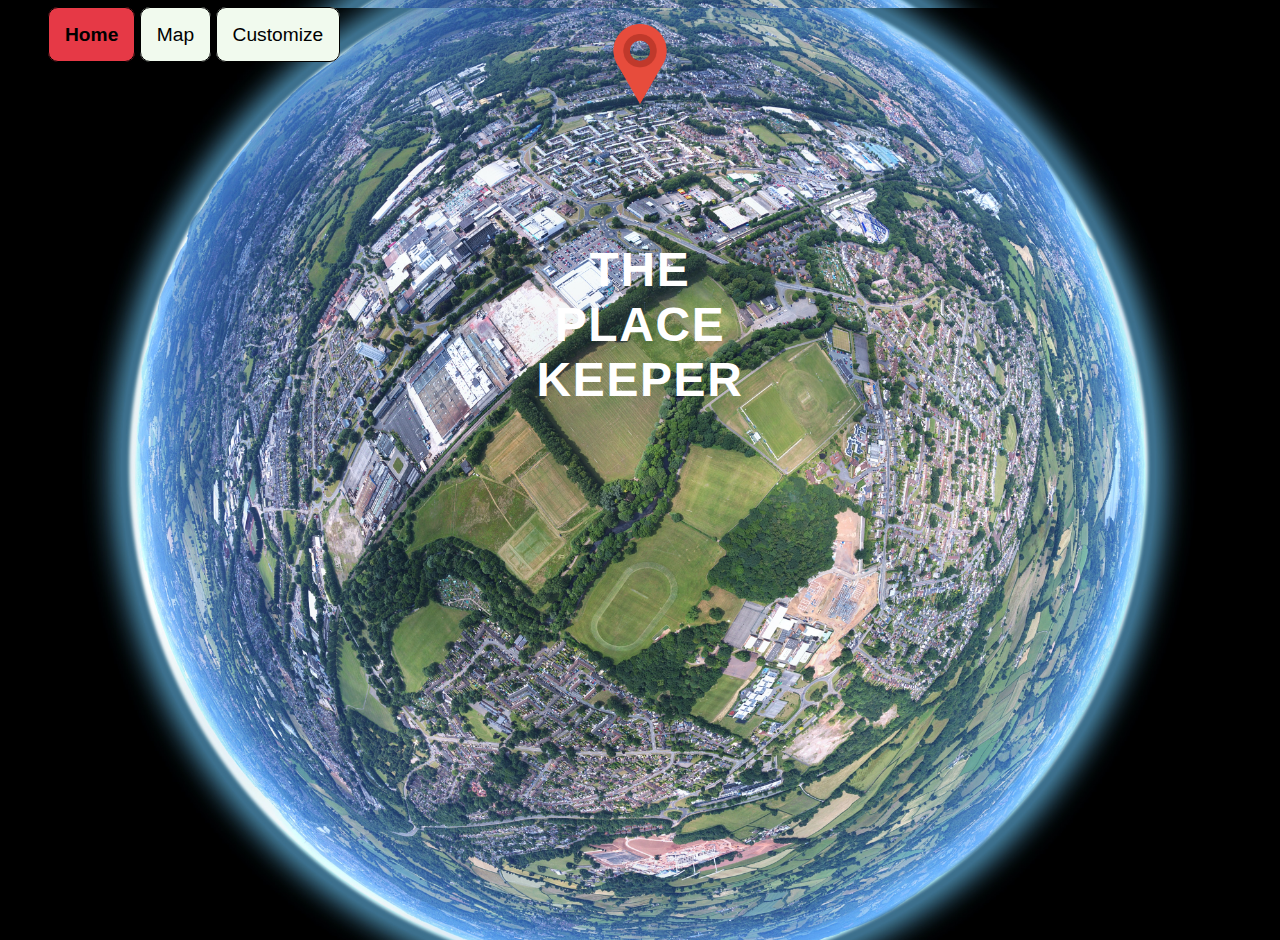
<file: index.html>
<!DOCTYPE html>
<html lang="en">
  <head>
    <meta charset="UTF-8" />
    <meta http-equiv="X-UA-Compatible" content="IE=edge" />
    <meta name="viewport" content="width=device-width, initial-scale=1.0" />
    <title>Place Keeper</title>
    <link rel="stylesheet" href="css/main1.css" />

  </head>
  <body onload="onInit()">
    <header class="header">
      <nav>
        <ul> 
          <a class="nav-item nav-home nav-selected" href="index.html">Home</a>
          <a class="nav-item nav-map" href="places.html">Map</a>
          <a class="nav-item nav-preferences" href="user-settings.html">Customize</a>
        </ul>
      </nav>
      <h1>The <br> Place <br> Keeper</h1>
      <!-- <h2 class="greet"></h2> -->
    </header>
    <main> 
    <main class="main-intro">
      <img src="img/marker.png">
      <!-- <h2>Welcome Back <span class="name"></span>!</h2> -->
    </main>
    <script src="js/services/storage.service.js"></script>
    <script src="js/services/user.service.js"></script>
    <script src="js/services/user.service.js"></script>
    <script src="js/home.controller.js"></script>
  </body>
</html>
</file>
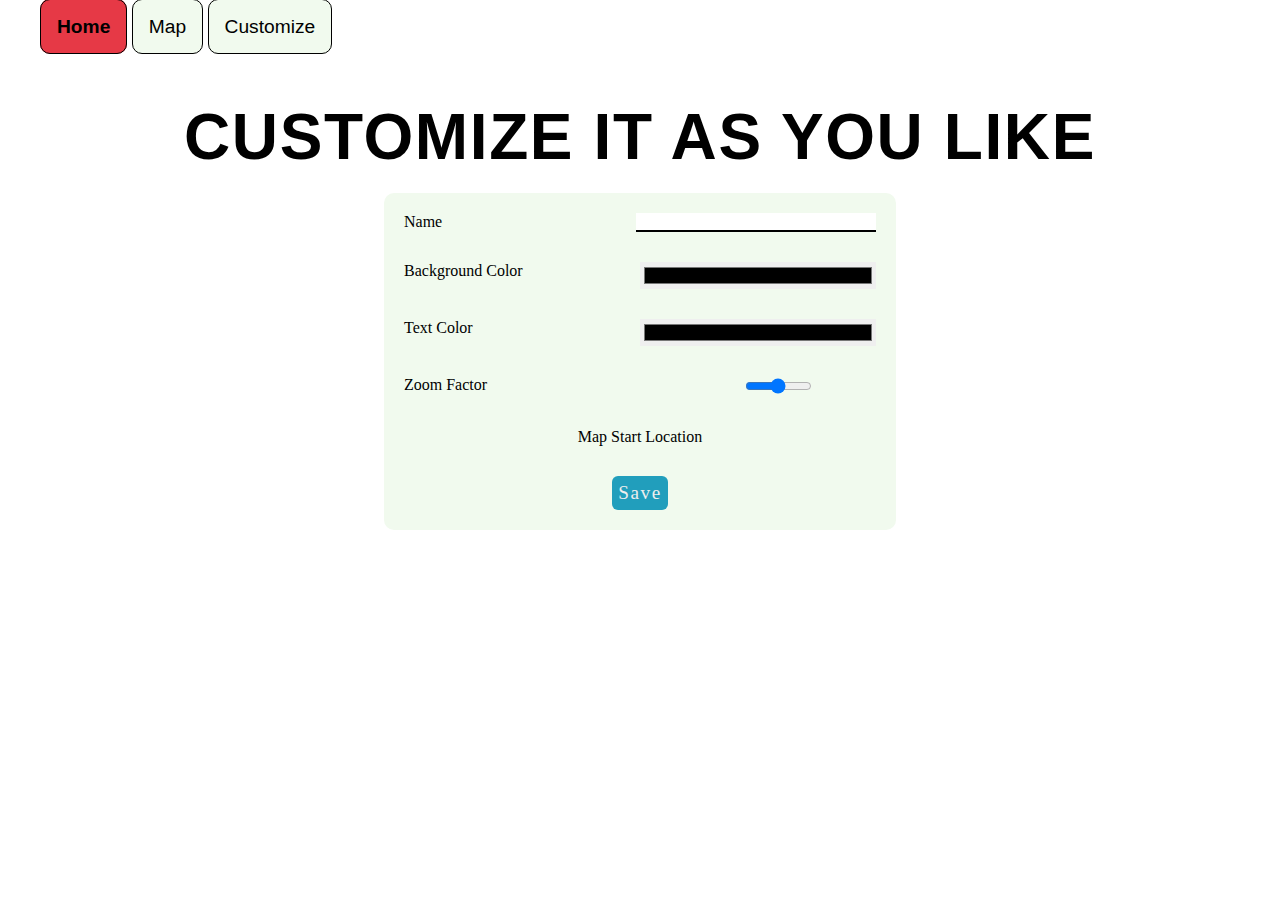
<file: user-prefs.html>
<!DOCTYPE html>
<html lang="en">

<head>
    <!-- PREFERENCES -->
    <meta charset="UTF-8">
    <meta name="viewport" content="width=device-width, initial-scale=1.0">
    <link rel="stylesheet" href="css/userpref.css">
    <title>Place Keeper</title>
</head>

<body onload="onInit('user-pref')">
<header> 
    <nav>
        <ul>
            <a class="nav-item nav-home nav-selected" href="index.html">Home</a>
            <a class="nav-item nav-map" href="places.html">Map</a>
            <a class="nav-item nav-preferences" href="user-prefs.html">Customize</a>
        </ul>
    </nav>
</header>
    <h1 class="userh1">Customize it as you like</h1>
    <main>

        <form class="settings" onsubmit="onSetSettings(event)">
            <label>
                <span>Name</span>
                <input type="text" class="name">
            </label>
            <label>
                <span>Background Color</span>
                <input type="color" class="background" oninput="onSetBackgroundColor(this.value)">
            </label>
            <label>
                <span>Text Color</span>
                <input type="color" class="color" oninput="onSetTextColor(this.value)">
            </label>
            <label>
                <span>Zoom Factor</span>
                <article>
                    <input
                    oninput="renderValue({value})"
                    name="zoom"
                    type="range"
                    min="1"
                    max="21"
                  />                </article>
            </label>
           
                <span>Map Start Location</span>
                <datalist id="loc">
                    <option value="Current location"></option>
                    <option value="First saved location"></option>
                    <option value="Random saved location"></option>
                    <option value="Last selected saved location"></option>
                  </datalist>          
            <button>Save</button>
        </form>

    </main>

    <script src="js/storageService.js"></script>
    <script src="js/placeService.js"></script>
    <script src="js/placeController.js"></script>
    <script src="js/userPrefController.js"></script>
    <script src="js/userPrefService.js"></script>
    <script src="js/utilService.js"></script>
</body>

</html>
</file>
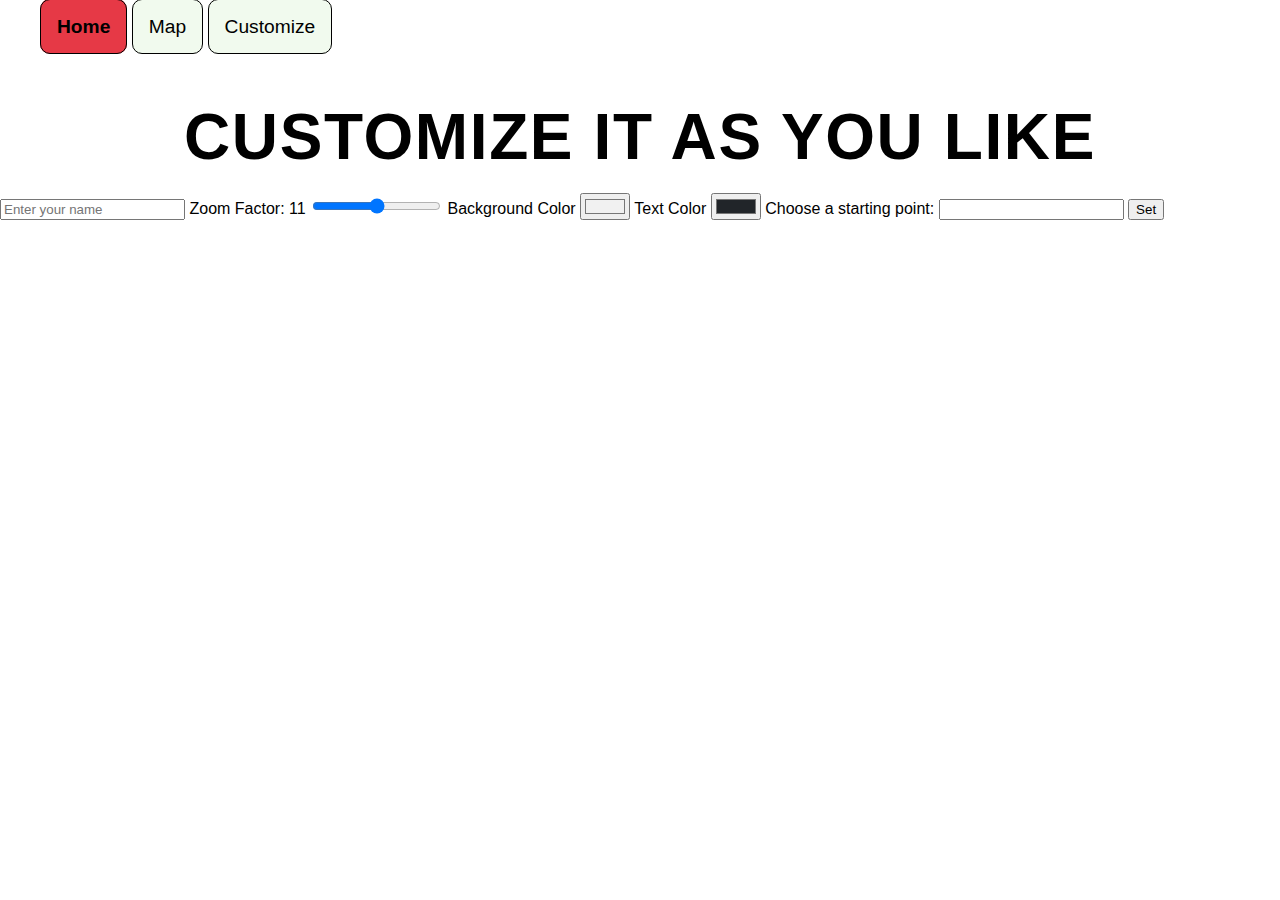
<file: user-settings.html>
<!DOCTYPE html>
<html lang="en">

<head>
  <meta charset="UTF-8" />
  <meta http-equiv="X-UA-Compatible" content="IE=edge" />
  <meta name="viewport" content="width=device-width, initial-scale=1.0" />
  <title>Document</title>
  <link rel="stylesheet" href="css/userpref.css" />
</head>

<body onload="onInit()">
  <nav>
    <ul>
      <a class="nav-item nav-home nav-selected" href="index.html">Home</a>
      <a class="nav-item nav-map" href="places.html">Map</a>
      <a class="nav-item nav-preferences" href="user-settings.html">Customize</a>
    </ul>
  </nav>
  <main>
    <h1>Customize it as you like</h1>

    <form onsubmit="getFormData(event)">
      <label>
        <input name="name" type="text" placeholder="Enter your name" />
      </label>

      <label>
        <span>Zoom Factor: </span>
        <span class="rangeValue">11</span>
        <input oninput="renderValue({value})" name="zoom" type="range" min="1" max="21" />
      </label>
      <label>

        <span>Background Color</span>
        <input name="bgColor" type="color" value="#f1f1f1" />
      </label>

      <label>
        <span>Text Color</span>
        <input name="textColor" type="color" value="#212529" />
      </label>


      <label for="myLoc">Choose a starting point:</label>
      <!-- pattern="[\d]{1,2},[\d]{1,2}" regexp -->
      <!-- pattern="([\d]{1,2},[\d]{1,2})|(?:[ia-zA-Z])" regexp -->
      <input list="loc" id="myLoc" name="loc" pattern="([\d]{1,2},[\d]{1,2})|(?:[^.]* [^.]*)" />
      <!-- The user can also enter comma separated lat & lng values into the datalist -->
      <datalist id="loc">
        <option value="Current location"></option>
        <option value="First saved location"></option>
        <option value="Random saved location"></option>
        <option value="Last selected saved location"></option>
      </datalist>
      <button>Set</button>
    </form>
  </main>
  <script src="js/services/util.service.js"></script>
  <script src="js/services/storage.service.js"></script>
  <script src="js/services/user.service.js"></script>
  <script src="js/services/place.service.js"></script>
  <script src="js/user.controller.js"></script>
</body>

</html>
</file>
<file: css/main1.css>
html,
main {
    height: 100vh;
    margin: 0;
    padding: 0;
    font-family: 'Segoe UI', Tahoma, Geneva, Verdana, sans-serif;
    background-image: url(../img/1.jpg);
    background-position: center;
    background-size:cover;
}


h1 {
    margin-bottom: 1rem;
    border-radius: 6px;
    font-family: Lato, sans-serif;
    /* background-image: linear-gradient(#219ebc, #f1faee); */
    /* background-color: #219ebc; */
    color: white;
    font-size: 3em;
    font-style: normal;
    text-align: center;
    font-weight: 800;
    letter-spacing: 0.1rem;
    text-transform: uppercase;
    text-align: center;
    justify-content: center;
    /* width: fit-content; */
    margin-top: 20vh;
}

h2{
    color: white;
}

.header{
    background-color: none;
    height: 0;
}
/* NAVBAR */

nav {
    position: relative;
    display: flex;
    width: 100%;
    align-items: center;
    text-align: center;
    margin: 0;
    /* height: 100px; */
}

.nav-item {
    flex-grow: 1;
    border: 1px solid;
    border-radius: 10px;
    padding: 1rem;
    cursor: pointer;
    background-color: #f1faee;
    color: black;
    font-size: larger;
    transition: ease-in 0.2s;
    text-decoration: none;
    width: 1rem;
}

.nav-item:hover {
    background-color: #219ebc;
    color: black;
    z-index: 1;
    transform: scale(1.1);
}

.nav-selected {
    background-color: #e63946;
    color: black;
    font-weight: 700;
}


/* HOME */

.main-intro {
    display: flex;
    flex-direction: column;
    align-items: center;
    padding: 1rem;
}

.main-intro img {
    height: 5rem;
}

/* PREFERENCES */

.settings-title {
    margin-top: 2rem;
}



.main-prefs {
    padding: 1rem;
    display: flex;
    justify-content: space-evenly;
    margin-top: 1rem;
}

.main-prefs-item {
    justify-content: space-between;
    border: 1px dashed;
    padding: 1rem;
}

.show-pref {
    opacity: 1;
}

.preference-box {
    display: flex;
    flex-direction: column;
    opacity: 0.9;
    transition: ease-in-out 0.2s;
}

.preference-box p {
    font-size: larger;
    font-weight: 700;
}

.preference-box input {
    cursor: pointer;
}

.preference-box {
    display: flex;
    flex-direction: column;
    justify-content: space-around;
    min-height: 7rem;
    background-color: #219ebc;
}

.frm-pref-page button{
    width: fit-content;
    align-self: center;
    cursor: pointer;
    padding: 0.5rem;
    border-radius: 10%;
    color: black;
    background-color: #f1faee;
    font-family: 'Ubuntu', sans-serif;
    transition: ease-in 0.2s;
}

#frm-pref-page button:focus,
#frm-pref-date button:focus {
    outline: none;
}

#frm-pref-page button:hover,
#frm-pref-date button:hover {
    -webkit-box-shadow: 0px 0px 5px 0px black;
    -moz-box-shadow: 0px 0px 5px 0px black;
    box-shadow: 0px 0px 5px 0px black;
}

.pref-bgc span,
.pref-tc span,
.pref-date span {
    font-weight: 700;
    margin-right: 0.5rem;
}


/* MAP */

#map {
    height: 45vh;
}

.current-location {
    width: 3rem;
    margin: auto;
    display: block;
    cursor: pointer;
    transition: ease-in 0.2s;
    border-radius: 50%;
}

.current-location:hover {
    transform: scale(1.2);
    -webkit-box-shadow: 0px 0px 5px 0px black;
    -moz-box-shadow: 0px 0px 5px 0px black;
    box-shadow: 0px 0px 5px 0px black;
    background-color: #e63946;
}

.error-input {
    height: fit-content;
    display: flex;
    justify-content: center;
    margin: 1rem auto;
    transition: ease-in 0.2s;
    font-size: x-large;
    opacity: 0.9;
}

.error-input button {
    color: white;
    background-color: black;
    cursor: pointer;
    transition: ease-in 0.2s;
}

.error-input button:hover {
    -webkit-box-shadow: 0px 0px 5px 0px rgba(0, 0, 0, 0.75);
    -moz-box-shadow: 0px 0px 5px 0px rgba(0, 0, 0, 0.75);
    box-shadow: 0px 0px 5px 0px rgba(0, 0, 0, 0.75);
}

.error-input input,
.error-input button {
    padding: 0.5rem;
    font-family: 'Ubuntu', sans-serif;
}

.favorites-area {
    display: flex;
    flex-direction: column;
    justify-content: center;
    transition: ease-in-out 0.2s;
}

.fav-locations {
    display: flex;
    flex-wrap: wrap;
    width: 90%;
    justify-content: space-around;
    margin: auto;
}

.fav-location {
    display: flex;
    flex-direction: column;
    width: fit-content;
    align-items: center;
    padding: 1rem;
    border: 1px solid;
    border-radius: 5%;
    background-color: rgb(255, 99, 71);
    transition: ease-out 0.2s;
    cursor: pointer;
}

.fav-location:hover {
    -webkit-box-shadow: 0px 0px 5px 0px rgba(0, 0, 0, 0.75);
    -moz-box-shadow: 0px 0px 5px 0px rgba(0, 0, 0, 0.75);
    box-shadow: 0px 0px 5px 0px rgba(0, 0, 0, 0.75);
}

.location-name {
    font-size: x-large;
    font-weight: 700;
}

.fa-times {
    transition: ease 0.2s;
    cursor: pointer;
    font-size: x-large;
}

.hide {
    opacity: 1;
}

.fa-times:hover {
    color: red;
}

.lat-lng {
    display: flex;
    flex-direction: column;
}

.lat-lng span {
    font-weight: 700;
    margin-right: 0.5rem;
}

.coord-block {
    display: flex;
    align-items: baseline;
}
</file>
<file: css/userpref.css>
html,
body {
    height: 100vh;
    margin: 0;
    padding: 0;
    font-family: 'Segoe UI', Tahoma, Geneva, Verdana, sans-serif;
    /* background-image: url(../img/1.jpg); */
    background-position: center;
    background-size: cover;
}

h1 {
    margin-bottom: 1rem;
    border-radius: 6px;
    font-family: Lato, sans-serif;
    /* background-image: linear-gradient(#219ebc, #f1faee); */
    color: black;
    font-size: 4rem;
    line-height: 5rem;
    font-style: normal;
    text-align: left;
    font-weight: 900;
    letter-spacing: 0.1rem;
    text-transform: uppercase;
    text-align: center;
    justify-content: center;

}

/* NAVBAR */

nav {
    position: relative;
    display: flex;
    width: 100%;
    align-items: center;
    text-align: center;
}

.nav-item {
    flex-grow: 1;
    border: 1px solid;
    border-radius: 10px;
    padding: 1rem;
    cursor: pointer;
    background-color: #f1faee;
    color: black;
    font-size: larger;
    transition: ease-in 0.2s;
    text-decoration: none;
    width: 1rem;
}

.nav-item:hover {
    background-color: #219ebc;
    color: black;
    z-index: 1;
    transform: scale(1.1);
}

.nav-selected {
    background-color: #e63946;
    color: black;
    font-weight: 700;
}

.settings {
    display: flex;
    flex-direction: column;
    justify-content: center;
    align-items: center;
    max-width: 500px;
    margin-left: 30%;
    margin-right: 30%;
    gap: 30px;
    background: #f1faee;
    padding: 20px 20px;
    border-radius: 10px;
    font-family: 'poppins-500';
}

.settings label {
    display: flex;
    width: 100%;
    justify-content: space-between;
    cursor: pointer;
}

.settings input {
    width: 50%;
    border: none;
}

.settings input[type="text"] {
    border-bottom: 2px solid black;
}

.settings button {
    padding-block: 6px;
    border-radius: 6px;
    border: none;
    background: #219ebc;
    color: #eee;
    font-family: inherit;
    letter-spacing: .1rem;
    font-size: larger;
    position: relative;
}

.settings button:hover {
    background-color: #219ebc;
    color: white;
    z-index: 1;
    transform: scale(1.1);
    cursor: pointer;
}
</file>
